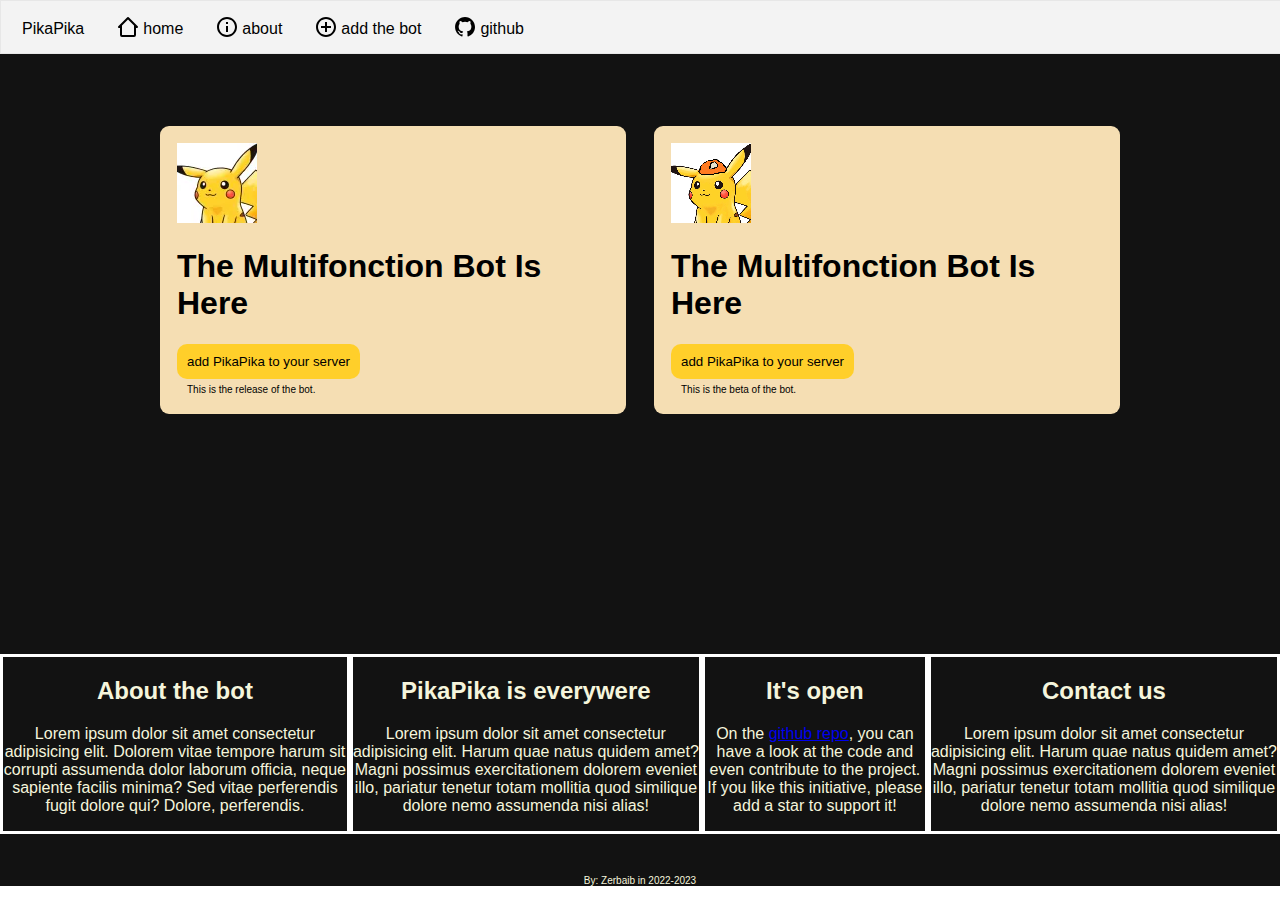
<file: index.html>
<!DOCTYPE html>
<html lang="en">
<head>
    <meta charset="UTF-8">
    <meta http-equiv="X-UA-Compatible" content="IE=edge">
    <meta name="viewport" content="width=device-width, initial-scale=1.0">
    <title>PikaPika Bot</title>
    <link rel="icon" href="assets/img/logo.webp">

    <link href="https://fonts.googleapis.com/css?family=Open+Sans:300,300i,400,400i,600,600i,700,700i|Raleway:300,300i,400,400i,500,500i,600,600i,700,700i|Poppins:300,300i,400,400i,500,500i,600,600i,700,700i" rel="stylesheet">
    <link rel="stylesheet" href="assets/css/style.css">
    <link rel="stylesheet" href="assets/css/card.css">
    <link rel="stylesheet" href="assets/css/breackpoint/redo.css">
    <link rel="stylesheet" href="assets/css/navbar.css">
</head>
<body>
    <header>
        <nav>
            <div>
                <ul>
                    <li class="name">
                        <a href="index.html">
                            <span>PikaPika</span>
                        </a>
                    </li>
                    <li>
                        <a href="index.html">
                            <svg xmlns="http://www.w3.org/2000/svg" width="24" height="24" viewBox="0 0 24 24" style="fill: rgba(0, 0, 0, 1);transform: msFilter;">
                                <path d="M12.71 2.29a1 1 0 0 0-1.42 0l-9 9a1 1 0 0 0 0 1.42A1 1 0 0 0 3 13h1v7a2 2 0 0 0 2 2h12a2 2 0 0 0 2-2v-7h1a1 1 0 0 0 1-1 1 1 0 0 0-.29-.71zM6 20v-9.59l6-6 6 6V20z"></path>
                            </svg>
                            <span class="btn-nav">home</span>
                        </a>
                    </li>
                    <li>
                        <a href="#about">
                            <svg xmlns="http://www.w3.org/2000/svg" width="24" height="24" viewBox="0 0 24 24" style="fill: rgba(0, 0, 0, 1);transform: msFilter;">
                                <path d="M12 2C6.486 2 2 6.486 2 12s4.486 10 10 10 10-4.486 10-10S17.514 2 12 2zm0 18c-4.411 0-8-3.589-8-8s3.589-8 8-8 8 3.589 8 8-3.589 8-8 8z"></path>
                                <path d="M11 11h2v6h-2zm0-4h2v2h-2z"></path>
                            </svg>
                            <span class="btn-nav">about</span>
                        </a>
                    </li>
                    <li>
                        <a href="https://discord.com/oauth2/authorize?client_id=851741312164298752&permissions=8&scope=bot">
                            <svg xmlns="http://www.w3.org/2000/svg" width="24" height="24" viewBox="0 0 24 24" style="fill: rgba(0, 0, 0, 1);transform: msFilter;">
                                <path d="M13 7h-2v4H7v2h4v4h2v-4h4v-2h-4z"></path>
                                <path d="M12 2C6.486 2 2 6.486 2 12s4.486 10 10 10 10-4.486 10-10S17.514 2 12 2zm0 18c-4.411 0-8-3.589-8-8s3.589-8 8-8 8 3.589 8 8-3.589 8-8 8z"></path>
                            </svg>
                            <span class="btn-nav">add the bot</span>
                        </a>
                    </li>
                    <li>
                        <a href="https://github.com/Person0z/discord.py-template">
                            <svg xmlns="http://www.w3.org/2000/svg" width="24" height="24" viewBox="0 0 24 24" style="fill: rgba(0, 0, 0, 1);transform: msFilter;">
                                <path fill-rule="evenodd" clip-rule="evenodd" d="M12.026 2c-5.509 0-9.974 4.465-9.974 9.974 0 4.406 2.857 8.145 6.821 9.465.499.09.679-.217.679-.481 0-.237-.008-.865-.011-1.696-2.775.602-3.361-1.338-3.361-1.338-.452-1.152-1.107-1.459-1.107-1.459-.905-.619.069-.605.069-.605 1.002.07 1.527 1.028 1.527 1.028.89 1.524 2.336 1.084 2.902.829.091-.645.351-1.085.635-1.334-2.214-.251-4.542-1.107-4.542-4.93 0-1.087.389-1.979 1.024-2.675-.101-.253-.446-1.268.099-2.64 0 0 .837-.269 2.742 1.021a9.582 9.582 0 0 1 2.496-.336 9.554 9.554 0 0 1 2.496.336c1.906-1.291 2.742-1.021 2.742-1.021.545 1.372.203 2.387.099 2.64.64.696 1.024 1.587 1.024 2.675 0 3.833-2.33 4.675-4.552 4.922.355.308.675.916.675 1.846 0 1.334-.012 2.41-.012 2.737 0 .267.178.577.687.479C19.146 20.115 22 16.379 22 11.974 22 6.465 17.535 2 12.026 2z"></path>
                            </svg>
                            <span class="btn-nav">github</span>
                        </a>
                    </li>
                    <!--<li>
                        <a href="contact.html">
                            <svg xmlns="http://www.w3.org/2000/svg" width="24" height="24" viewBox="0 0 24 24" style="fill: rgba(0, 0, 0, 1);transform: ;msFilter:;">
                                <path d="M20 4H4c-1.103 0-2 .897-2 2v12c0 1.103.897 2 2 2h16c1.103 0 2-.897 2-2V6c0-1.103-.897-2-2-2zm0 2v.511l-8 6.223-8-6.222V6h16zM4 18V9.044l7.386 5.745a.994.994 0 0 0 1.228 0L20 9.044 20.002 18H4z"></path>
                            </svg>
                            <span class="btn-nav">contact</span>
                           </a>
                    </li>
                    <li>
                        <a href="beta.html">
                            <svg xmlns="http://www.w3.org/2000/svg" width="24" height="24" viewBox="0 0 24 24" style="fill: rgba(0, 0, 0, 1);transform: msFilter;">
                                <path d="M20 3H4c-1.103 0-2 .897-2 2v14c0 1.103.897 2 2 2h16c1.103 0 2-.897 2-2V5c0-1.103-.897-2-2-2zM4 19V7h16l.002 12H4z"></path>
                                <path d="M9.293 9.293 5.586 13l3.707 3.707 1.414-1.414L8.414 13l2.293-2.293zm5.414 0-1.414 1.414L15.586 13l-2.293 2.293 1.414 1.414L18.414 13z"></path>
                            </svg>
                            <span class="btn-nav">beta</span>
                        </a>
                    </li>-->
                </ul>
            </div>
        </nav>
    </header>

    <section id="home" class="home">
        <div class="release">
            <img id="" src="assets/img/logo.webp">
            <h1>The Multifonction Bot Is Here</h1>
            <a href="https://discord.com/api/oauth2/authorize?client_id=851741312164298752&permissions=8&scope=bot">
                <button class="btnadd">add PikaPika to your server</button>
            </a>
            <p class="descrition_card">This is the release of the bot.</p>
        </div>
        <div class="beta">
            <img id="" src="assets/img/logobeta.png">
            <h1>The Multifonction Bot Is Here</h1>
            <a href="https://discord.com/api/oauth2/authorize?client_id=851741312164298752&permissions=8&scope=bot">
                <button class="btnadd">add PikaPika to your server</button>
            </a>
            <p class="descrition_card">This is the beta of the bot.</p>
        </div>
    </section>

    <main class="article">
        <section id="about">
            <h2>About the bot</h2>
            <p>Lorem ipsum dolor sit amet consectetur adipisicing elit. Dolorem vitae tempore harum sit corrupti assumenda dolor laborum officia, neque sapiente facilis minima? Sed vitae perferendis fugit dolore qui? Dolore, perferendis.</p>
        </section>
        <section id="add">
            <h2>PikaPika is everywere</h2>
            <p>Lorem ipsum dolor sit amet consectetur adipisicing elit. Harum quae natus quidem amet? Magni possimus exercitationem dolorem eveniet illo, pariatur tenetur totam mollitia quod similique dolore nemo assumenda nisi alias!</p>
        </section>
        <section id="github">
            <h2>It's open</h2>
            <p>On the <a href="https://github.com/Zerbaib/BotDiscordTemplateDev">github repo</a>, you can have a look at the code and even contribute to the project. If you like this initiative, please add a star to support it!</p>
        </section>
        <section id="contact">
            <h2>Contact us</h2>
            <p>Lorem ipsum dolor sit amet consectetur adipisicing elit. Harum quae natus quidem amet? Magni possimus exercitationem dolorem eveniet illo, pariatur tenetur totam mollitia quod similique dolore nemo assumenda nisi alias!</p>
        </section>
    </main>

    <footer>
        <p>By: Zerbaib in 2022-2023</p>
    </footer>
</body>
</html>
</file>
<file: assets/css/style.css>
* {
    font-family: Arial, Helvetica, sans-serif;

}

html {
    margin: 0px;
}

body {
    margin: auto;
}

main {
    padding-top: 15rem;
    display: flex;
    align-items: center;
    justify-content: space-around;
    text-align: center;
}

.home {
    background-color: #121212;
    color: beige;
}

main {
    background-color: #121212;
    color: beige;
}

.article section {
    border: solid white;
}

footer {
    color: beige;
    background-color: #121212;
    text-align: center;
    font-size: 10px;
}

footer p {
    padding-top: 41px;
    margin: 0px;
    color: beige;
}
</file>
<file: assets/css/card.css>
.home {
    padding-top: 4.5rem;
    padding-left: 10rem;
    padding-right: 10rem;
    overflow: hidden;
}

.home a {
    color: black;
    text-decoration: none;
}

.home h1 img {
    padding-bottom: 10px;
}

.release{ 
    background-color: wheat;
    color: black;
    padding: 17px;
    border-radius: 9px;
    width: 45%;
    float:left;
}

.beta{ 
    background-color: wheat;
    color: black;
    padding: 17px;
    border-radius: 9px;
    width: 45%;
    float:right;
}

.descrition_card{
    margin-bottom: 2px;
    margin-top: 5px;
    font-size: x-small;
    padding-left: 10px;
}

.btnadd{
    background: #ffcf2a;
    border: none;
    padding: 10px;
    border-radius: 10px;
}
</file>
<file: assets/css/breackpoint/redo.css>
@media (width <= 320px) {
    .home {
        padding-left: 5px;
        padding-top: 5px;
    }
    .card_pika {
        width: 50px;
    }
}

@media (320px <= width <= 375px) {
    .home {
        padding-left: 50px;
        padding-top: 10px;
    }
    .card_pika {
        width: 160px;
    }
}

@media (375 <= width <= 425px) {
    #home.home {
        padding-top: 5px;
        padding-left: 0px;
        padding-right: 0px;
        align-items: center;
    }
    #release.release {
        align-items: center;
    }
    #release.beta {
        align-items: center;
    }
}

@media (426px <= width <= 768px) {
    #release.release {
        width: 265px;

    }
    #beta.beta {
        width: 265px;
    }
    #home.home {
        padding-left: 50px;
        padding-right: 50px;
        padding-top: 20px;
    }
    .article {
        display: block;
        padding-top: 0px;
        padding-right: auto;
    }
}

@media (769px <= width <= 1024px){
    .release {
        width: 350px;
    }
    .beta {
        width: 350px;
    }
    .home {
        padding-left: 75px;
        padding-top: 20px;
        padding-right: 75px;
        padding-bottom: 0px;
    }
    .article {
        padding-top: 150px;
    }
}
</file>
<file: assets/css/navbar.css>
ul {
    list-style-type: none;
    margin: 0;
    padding: 0;
    overflow: hidden;
}

ul {
    border: 1px solid #e7e7e7;
    background-color: #f3f3f3;
}

ul {
    top: 0;
    left: 0;
    width: 100%;
}

li {
    float: left;
}

li a {
    display: flex;
    text-align: center;
    padding: 14px 16px;
    text-decoration: none;
    color: black;
}

li a:hover {
    background-color: #6767;
}

.name {
    padding-top: 5px;
    padding-left: 5px;
}

.btn-nav {
    padding-top: 5px;
    padding-left: 3px;
}

.nav-responsive {
    border: 1px solid #e7e7e7;
    background-color: #f3f3f3;
}
</file>
